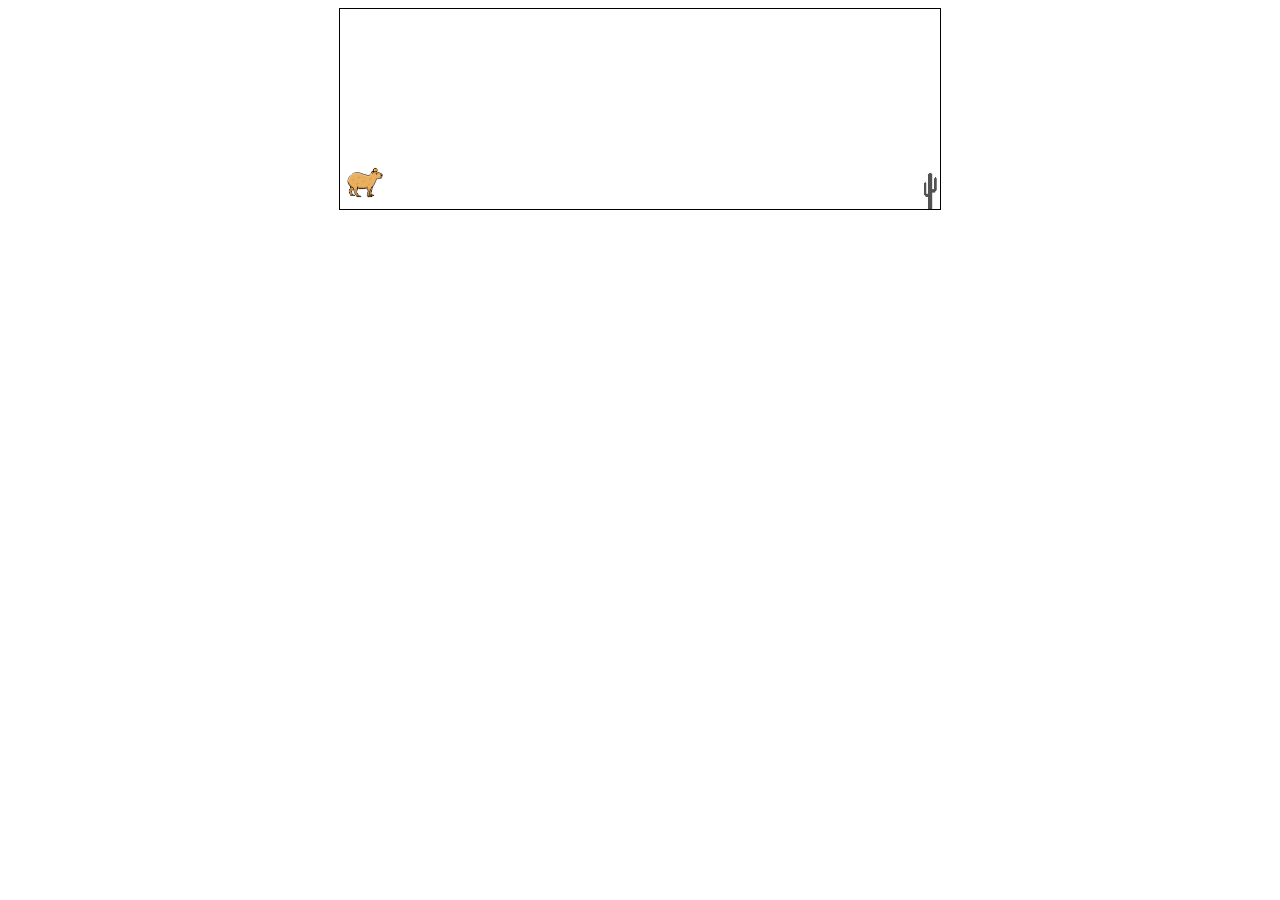
<file: index.html>
<!DOCTYPE html>
<html lang="en">
  <head>
    <meta charset="UTF-8" />
    <meta name="viewport" content="width=device-width, initial-scale=1.0" />
    <title>hoppy-bara</title>
    <link rel="icon" type="image/x-icon" href="https://raw.githubusercontent.com/Z0ntaro/hoppybara-game/ee02fcb558f97c448bfc13a71186180ccded39fc/img/capybara.png">
    <link rel="stylesheet" href="styles.css" />
  </head>
  <body>
    <div class="game">
      <div id="capybara"></div>
      <div id="cactus"></div>
    </div>
    <script src="scripts.js"></script>
  </body>
</html>
</file>
<file: styles.css>
.game {
  width: 600px;
  height: 200px;
  border: 1px solid black;
  margin: auto;
}

#capybara {
  width: 50px;
  height: 50px;
  background-image: url(img/capybara.png);
  background-size: 50px 50px;
  position: relative;
  top: 150px;
}

.jump {
  animation: jump 0.3s linear;
}

@keyframes jump {
  0% {
    top: 150px;
  }

  30% {
    top: 130px;
  }

  50% {
    top: 80px;
  }

  80% {
    top: 130px;
  }

  100% {
    top: 150px;
  }
}

#cactus {
  width: 20px;
  height: 40px;
  position: relative;
  top: 110px;
  left: 580px;

  background-image: url("img/cactus.png");
  background-size: 20px 40px;

  animation: block 1s infinite linear;
}

@keyframes block {
  0% {
    left: 580px;
  }

  100% {
    left: -20px;
  }
}
</file>
